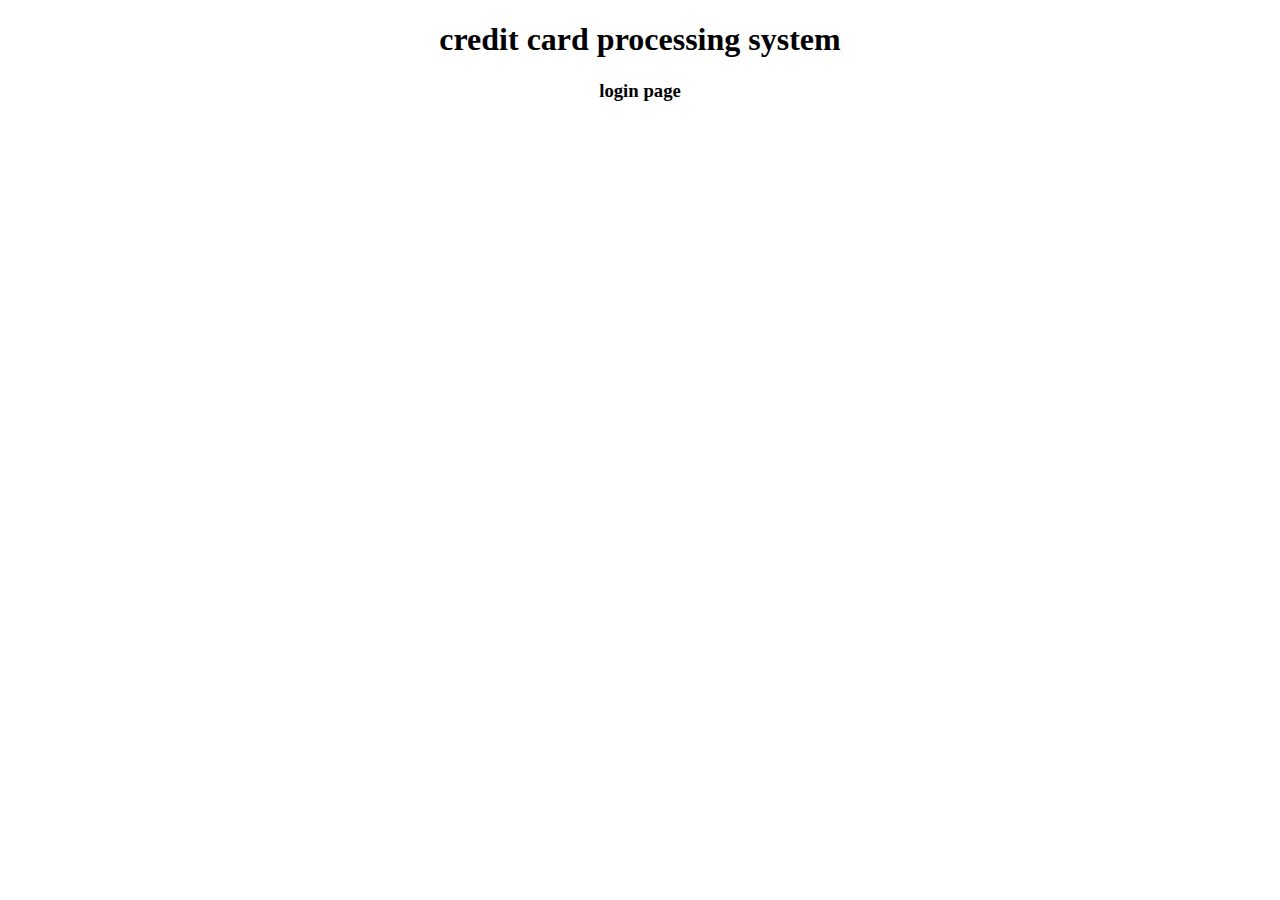
<file: login.html>
<!DOCTYPE html>
<head>
    <title>credit card processing system</title>
</head>

<body>
    <center>
        <h1>credit card processing system</h1>
        <h3>login page</h3>
    </center>
     
</body>
</file>
